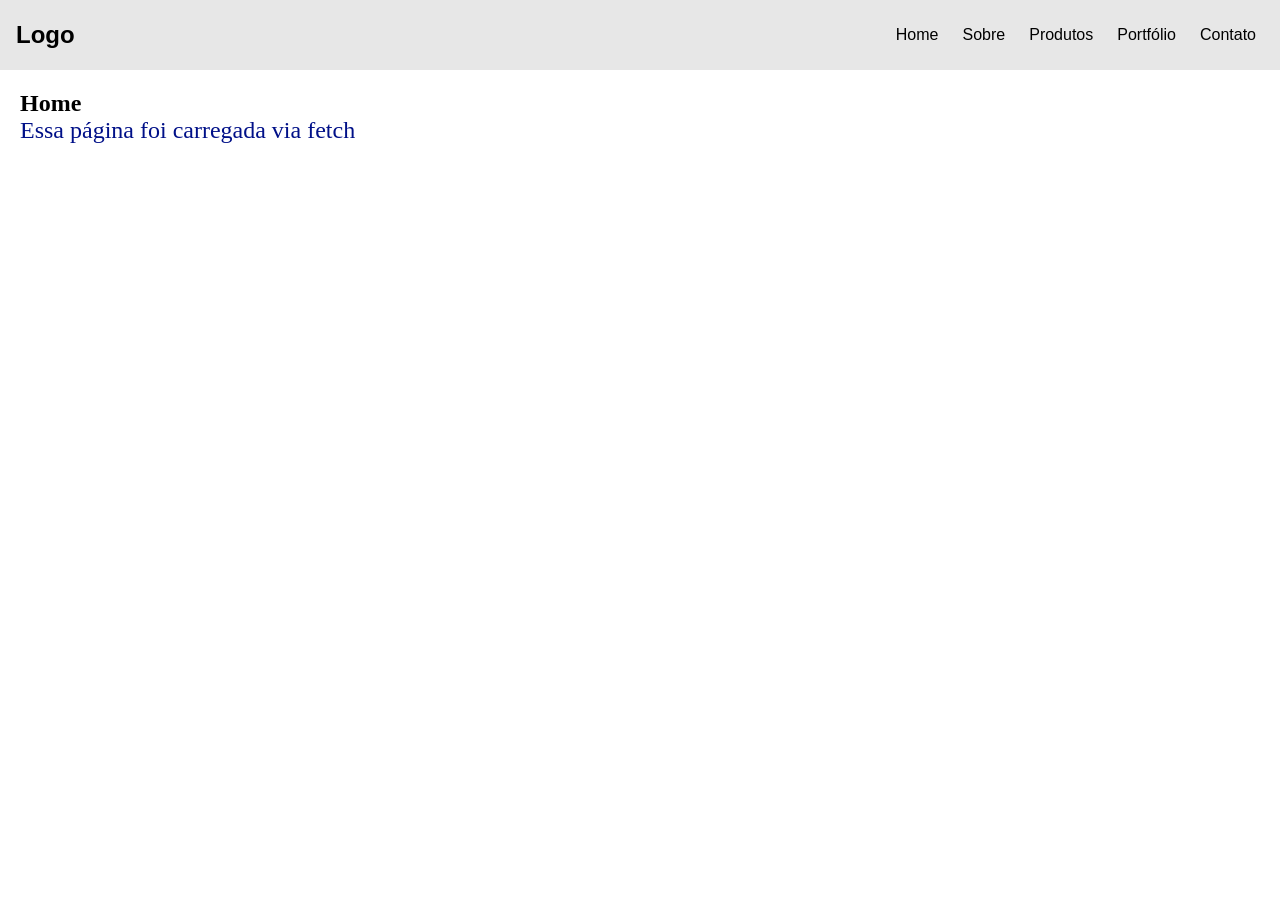
<file: index.html>
<!DOCTYPE html>
<html lang="en">
<head>
    <meta charset="UTF-8">
    <meta name="viewport" content="width=device-width, initial-scale=1.0">
    <title>SPA com fecth</title>

    <link rel="stylesheet" href="/assets/global.css">
    <link rel="stylesheet" href="/assets/menu.css">

</head>
<body>

    <!-- Menu inhetado -->
    <div data-componente="menu">
        
    </div>

    <!-- Área que as páginas vão carregar -->
    <main data-conteudo> </main>

    <script type="module" src="./js/main.js"> </script>
    
</body>
</html>
</file>
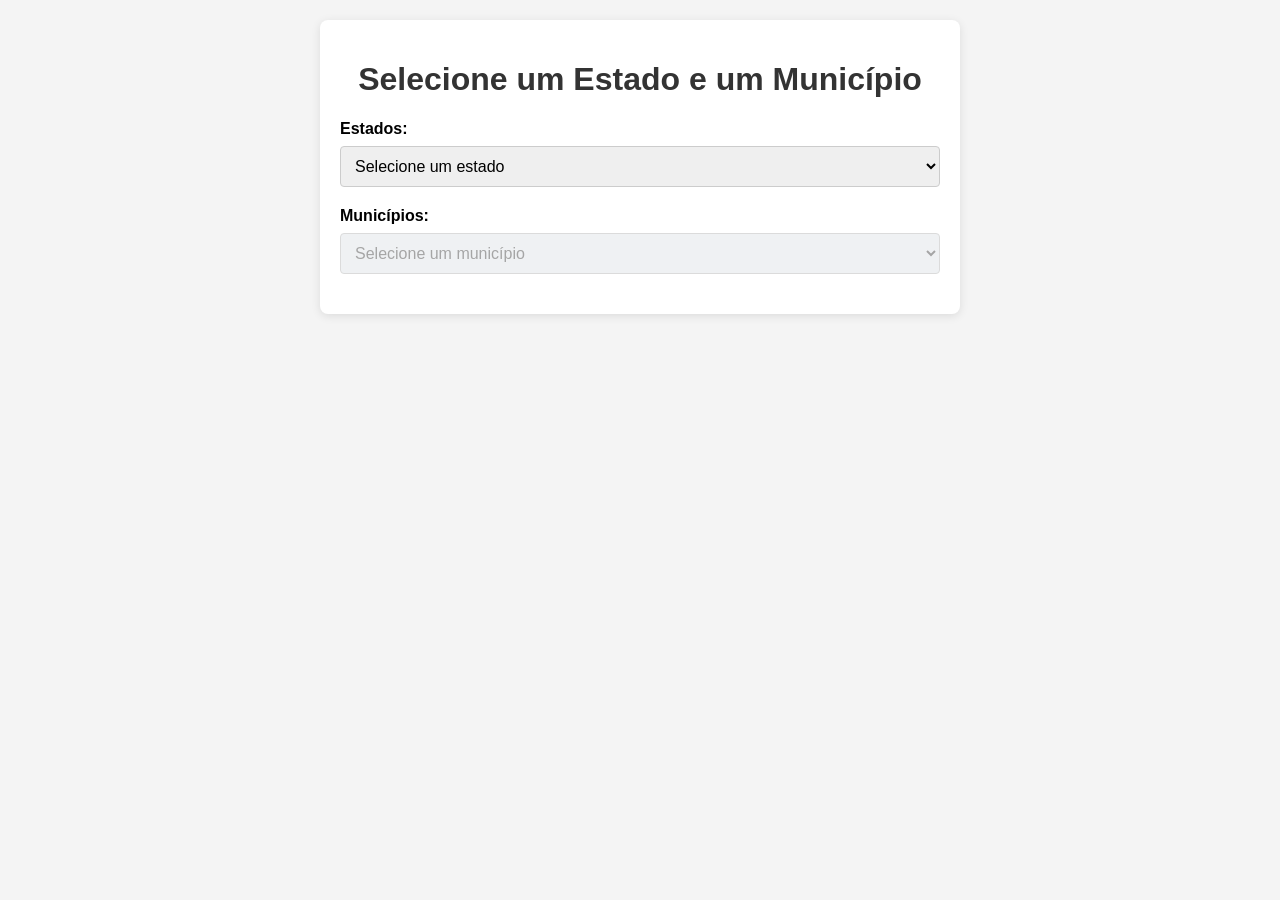
<file: buscar_estado/estados.html>
<!DOCTYPE html>
<html lang="pt-BR">
<head>
    <meta charset="UTF-8">
    <meta name="viewport" content="width=device-width, initial-scale=1.0">
    <title>Seleção de Estados e Municípios</title>
    <link rel="stylesheet" href="styles.css">
</head>
<body>
    <div class="container">
        <h1>Selecione um Estado e um Município</h1>
        <div class="select-container">
            <label for="estados">Estados:</label>
            <select id="estados">
                <option value="">Selecione um estado</option>
                <option value="AC">Acre</option>
                <option value="AL">Alagoas</option>
                <option value="AP">Amapá</option>
                <option value="AM">Amazonas</option>
                <option value="BA">Bahia</option>
                <option value="CE">Ceará</option>
                <option value="DF">Distrito Federal</option>
                <option value="ES">Espírito Santo</option>
                <option value="GO">Goiás</option>
                <option value="MA">Maranhão</option>
                <option value="MT">Mato Grosso</option>
                <option value="MS">Mato Grosso do Sul</option>
                <option value="MG">Minas Gerais</option>
                <option value="PA">Pará</option>
                <option value="PB">Paraíba</option>
                <option value="PR">Paraná</option>
                <option value="PE">Pernambuco</option>
                <option value="PI">Piauí</option>
                <option value="RJ">Rio de Janeiro</option>
                <option value="RN">Rio Grande do Norte</option>
                <option value="RS">Rio Grande do Sul</option>
                <option value="RO">Rondônia</option>
                <option value="RR">Roraima</option>
                <option value="SC">Santa Catarina</option>
                <option value="SP">São Paulo</option>
                <option value="SE">Sergipe</option>
                <option value="TO">Tocantins</option>
            </select>
        </div>
        <div class="select-container">
            <label for="municipios">Municípios:</label>
            <select id="municipios" disabled>
                <option value="">Selecione um município</option>
            </select>
        </div>
    </div>

    <script src="script.js"></script>
</body>
</html>
</file>
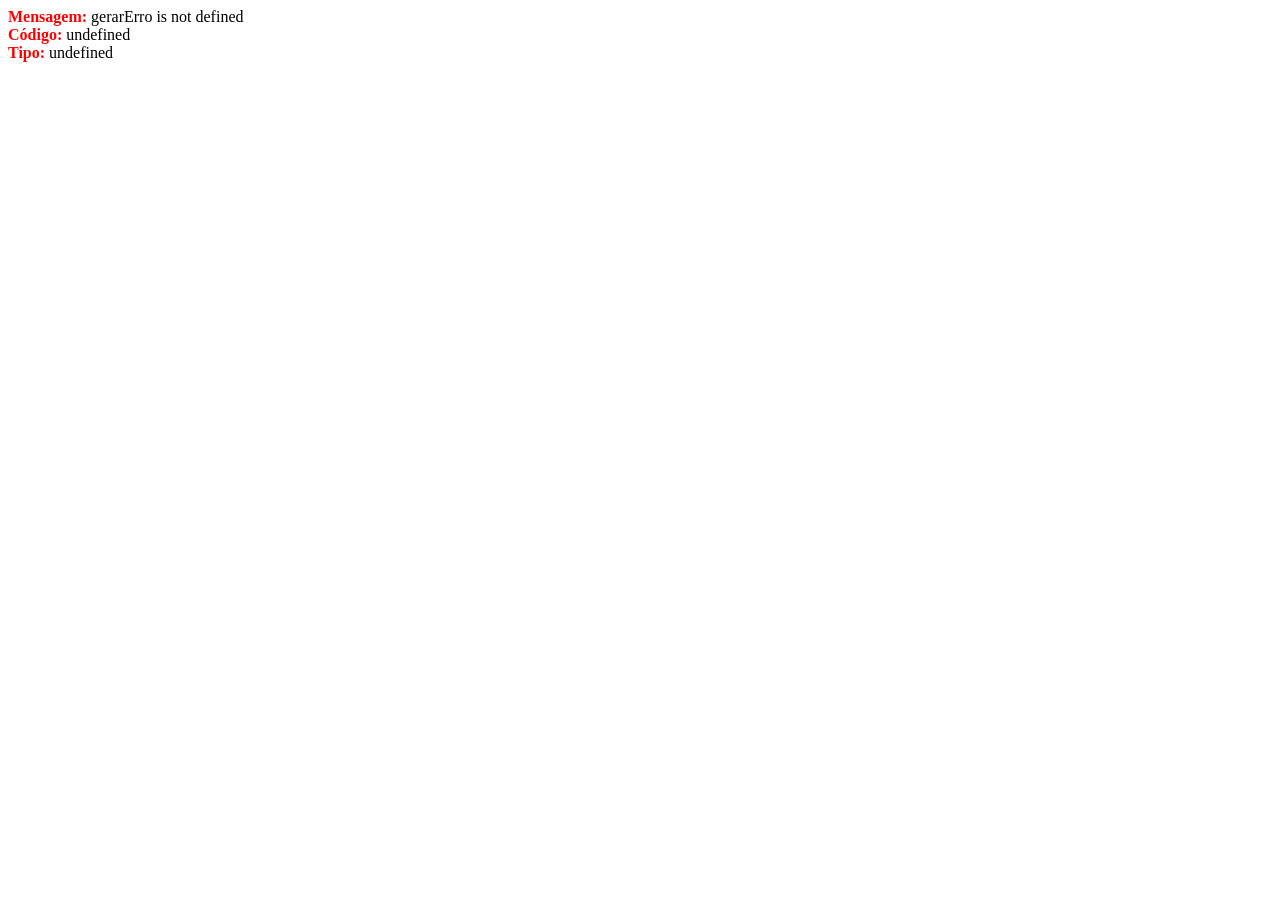
<file: test/test.html>
<!DOCTYPE html>
<html lang="pt-br">
<head>
    <meta charset="UTF-8">
    <meta name="viewport" content="width=device-width, initial-scale=1.0">
    <title>Test Fetch</title>

    <script src="./test.js" defer></script>
    <style>
        strong {
            color: red;
        }
    </style>
</head>
<body>
    <div class="components__test">
    </div>
</body>
</html>
</file>
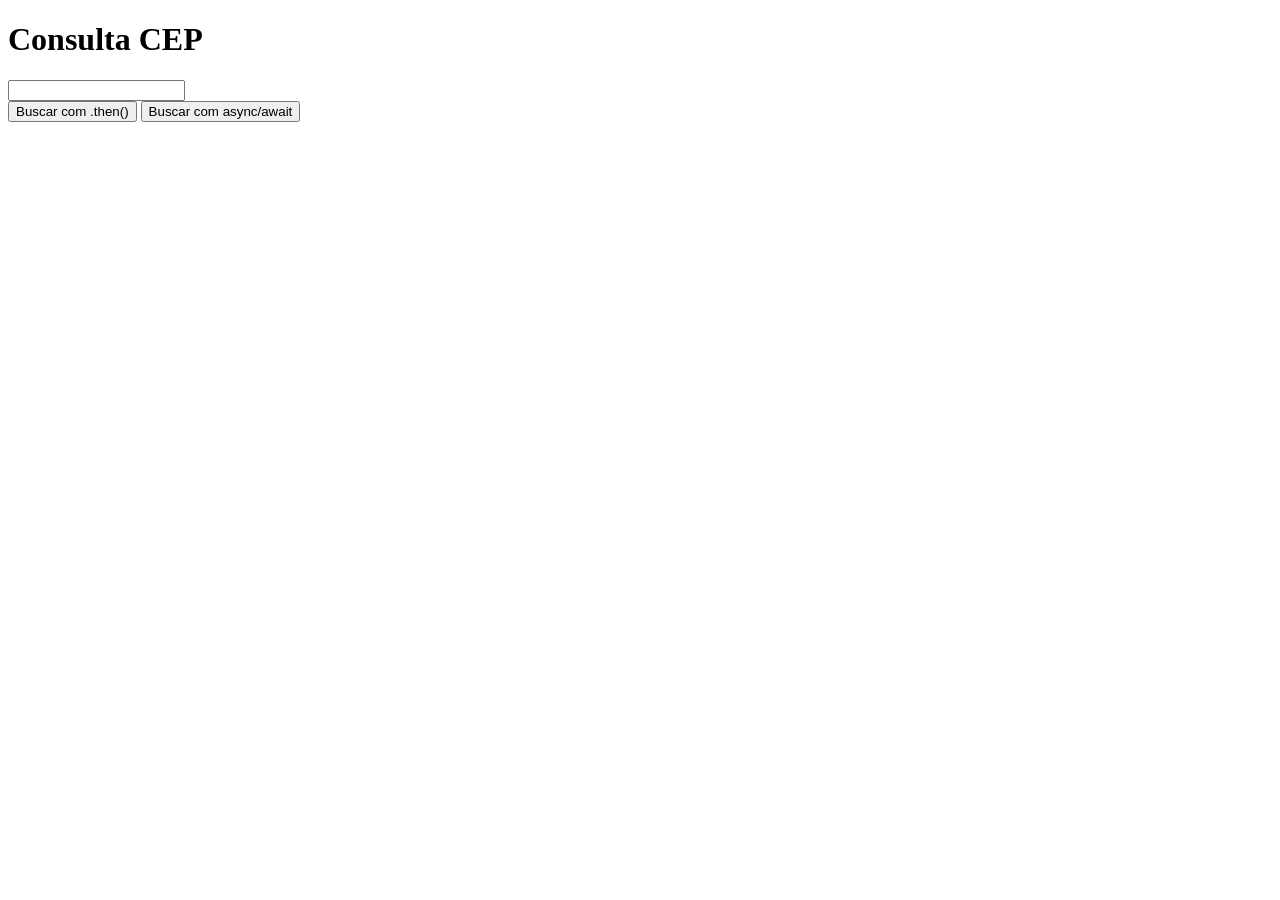
<file: test/cep/cep.html>
<!DOCTYPE html>
<html lang="en">
<head>
    <meta charset="UTF-8">
    <meta name="viewport" content="width=device-width, initial-scale=1.0">
    <title>Document</title>
    
</head>
    
<body>
    <main class="app">
        <div class="main__content">
            <h1 class="main__title">
                Consulta CEP
            </h1>

            <input class="input__cep" type="text">
            <div class="button__group">
                <button class="button__buscar--then">Buscar com .then()</button>
                <button class="button__buscar--await">Buscar com async/await</button>
            </div>
        </div>
    </main>
    <script>
    
const botaothen = document.querySelector('.buttton__buscar--then');
const botaoawait = document.querySelector('.button__buscar--await');

/* Criar uma requisição HTTP com fetch e .then */
const url = 'https://viacep.com.br/ws/01001000/json/';

const consulta = fetch(url);

consulta
.then((response) => {

    if(!response.ok){
        throw new Error('Erro na Requisição.')
    }
    return response.json()
})
.then((dados) => {

    if(dados.erro){
        throw new Error('CEP inválido ou não encontrado.')
    }
    console.log(dados)
})
.catch((erro) => {
    console.warn(erro.message)
});


/* Criar uma requisição HTTP com fecth e async/await */

async function buscarCep(){
    let resposta = await consulta;
    console.log(resposta)
    let dataObj = await resposta.json();
    console.log(dataObj);
};



botaothen.addEventListener('click', () => {
    buscarCep();
});



// const inputCep = document.querySelector('.input__cep');
// const botoes = document.querySelectorAll('button'); 

// const btnThen = botoes[0];
// const btnAsync = botoes[1];
// const url = 'https://viacep.com.br/ws/01001000/json/';
// const consulta = fetch(url);

// consulta.then(resposta => {

//     if (!resposta.ok) {
//         throw new Error('Erro na Requisição');
//     }
    
//     return resposta.json() 
// })

// .then(dados => {
//     if (dados.erro) {
//         throw new Error('CEP não encontrado ou inválido');
//     }
//     console.log(dados)

// })

// .catch((erro) => { 
//     console.warn(erro.message)
// });


    </script>
</body>
</html>
</file>
<file: assets/global.css>
/** Reset */
*, *::before, *::after {
  margin: 0;
  padding: 0;
  box-sizing: border-box;
}

/** Variáveis */
:root {
  --cor-bg: #e7e7e7;
  --cor-text: #001088;
  --cor-primary: #000;
  --cor-bg-hover: rgba(0, 0, 0, 0.05);
}

/** Links padrão */
a {
  color: var(--cor-primary);
  text-decoration: none;
  font-family: sans-serif;
}

a:hover {
  background: var(--cor-bg-hover);
}

/** Conteúdo SPA */
[data-conteudo] {
  padding: 20px;
}

.pagina p {
  color: var(--cor-text);
  font-size: 24px;
}
</file>
<file: assets/menu.css>
.cabecalho {
  height: 70px;
  padding: 1rem;
  display: flex;
  align-items: center;
  justify-content: space-between;
  background: var(--cor-bg);
}

.cabecalho__logo {
  font-size: 1.5rem;
  font-weight: bold;
}

.menu__lista {
  display: flex;
  list-style: none;
  gap: 0.5rem;
}

.menu__lista a {
  display: block;
  padding: 0.5rem;
}

.menu__botao {
  display: none;
}

/** MOBILE */
@media (max-width: 600px) {

  .menu__lista {
    display: block;
    position: absolute;
    width: 100%;
    top: 70px;
    right: 0;
    background: var(--cor-bg);
    transition: 0.6s;
    z-index: 1000;
    height: 0;
    visibility: hidden;
    overflow-y: hidden;
  }

  .menu.active .menu__lista {
    height: calc(100vh - 70px);
    visibility: visible;
    overflow-y: auto;
  }

  .menu__lista a {
    padding: 1rem 0;
    margin: 0 1rem;
    border-bottom: 2px solid var(--cor-bg-hover);
  }

  .menu__botao {
    display: flex;
    padding: 0.5rem 1rem;
    font-size: 1rem;
    border: none;
    background: none;
    cursor: pointer;
    gap: 0.5rem;
    
  }

  .menu__hamburguer {
  
  border-top: 2px solid;
  width: 20px;
}
  .menu__hamburguer::before,
  .menu__hamburguer::after {
    content: '';
    display: block;
    width: 20px;
    height: 2px;
    background: currentColor;
    margin-top: 5px;
    transition: 0.3s;
    position: relative;
  }

  .menu.active .menu__hamburguer {
    border-top-color: transparent;
  }

  .menu.active .menu__hamburguer::before {
    transform: rotate(135deg);
  }

  .menu.active .menu__hamburguer::after {
    transform: rotate(-135deg);
    top: -7px;
  }
}
</file>
<file: buscar_estado/styles.css>
body {
    font-family: Arial, sans-serif;
    background-color: #f4f4f4;
    margin: 0;
    padding: 20px;
}

.container {
    max-width: 600px;
    margin: auto;
    background: white;
    padding: 20px;
    border-radius: 8px;
    box-shadow: 0 2px 10px rgba(0, 0, 0, 0.1);
}

h1 {
    text-align: center;
    color: #333;
}

.select-container {
    margin: 20px 0;
}

label {
    display: block;
    margin-bottom: 8px;
    font-weight: bold;
}

select {
    width: 100%;
    padding: 10px;
    border-radius: 4px;
    border: 1px solid #ccc;
    font-size: 16px;
}

select:disabled {
    background-color: #e9ecef;
}
</file>
